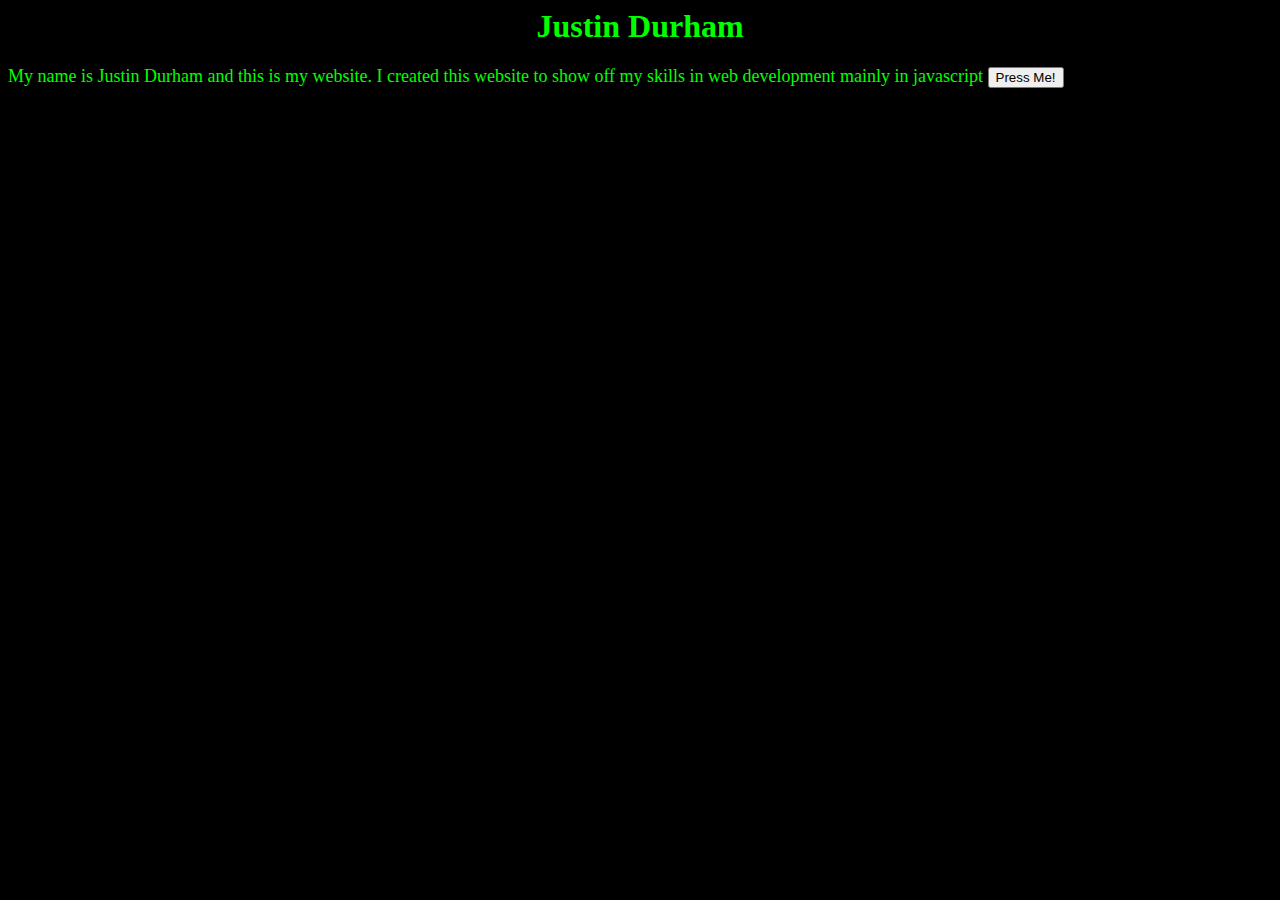
<file: Fourier.html>
<link href= "Fourier.css" rel ="stylesheet" type="text/css">

<html>
	<center><h1>Justin Durham</h1></center>
		
	<font size = "4">
		My name is Justin Durham and this is my website. I created this website to show off my skills in web development mainly in javascript
	</font>
</html>
<button> 
	Press Me!
</button>
</file>
<file: Fourier.css>
body {
	background-color: black;
	color: lime;
}
.FourierEquation{
	display: block;
	margin-bottom: 2em;
	margin-top: 2em;
	margin-left:auto;
	margin-right: auto;
}
.a0equation{
	display: block;
	margin-bottom: 2em;
	margin-top: 2em;
	margin-left:auto;
	margin-right: auto;
}
.anequation{
	display: block;
	margin-bottom: 2em;
	margin-top: 2em;
	margin-left:auto;
	margin-right: auto;
}
.bnequation{
	display: block;
	margin-bottom: 2em;
	margin-top: 2em;
	margin-left:auto;
	margin-right: auto;
}
.cos{
	display: block;
	margin-bottom: 2em;
	margin-top: 2em;
	margin-left:auto;
	margin-right: auto;
}
.sin{
	display: block;
	margin-bottom: 2em;
	margin-top: 2em;
	margin-left:auto;
	margin-right: auto;
}
.introEnd{
	display: block;
	margin-bottom: 3em;
}
</file>
